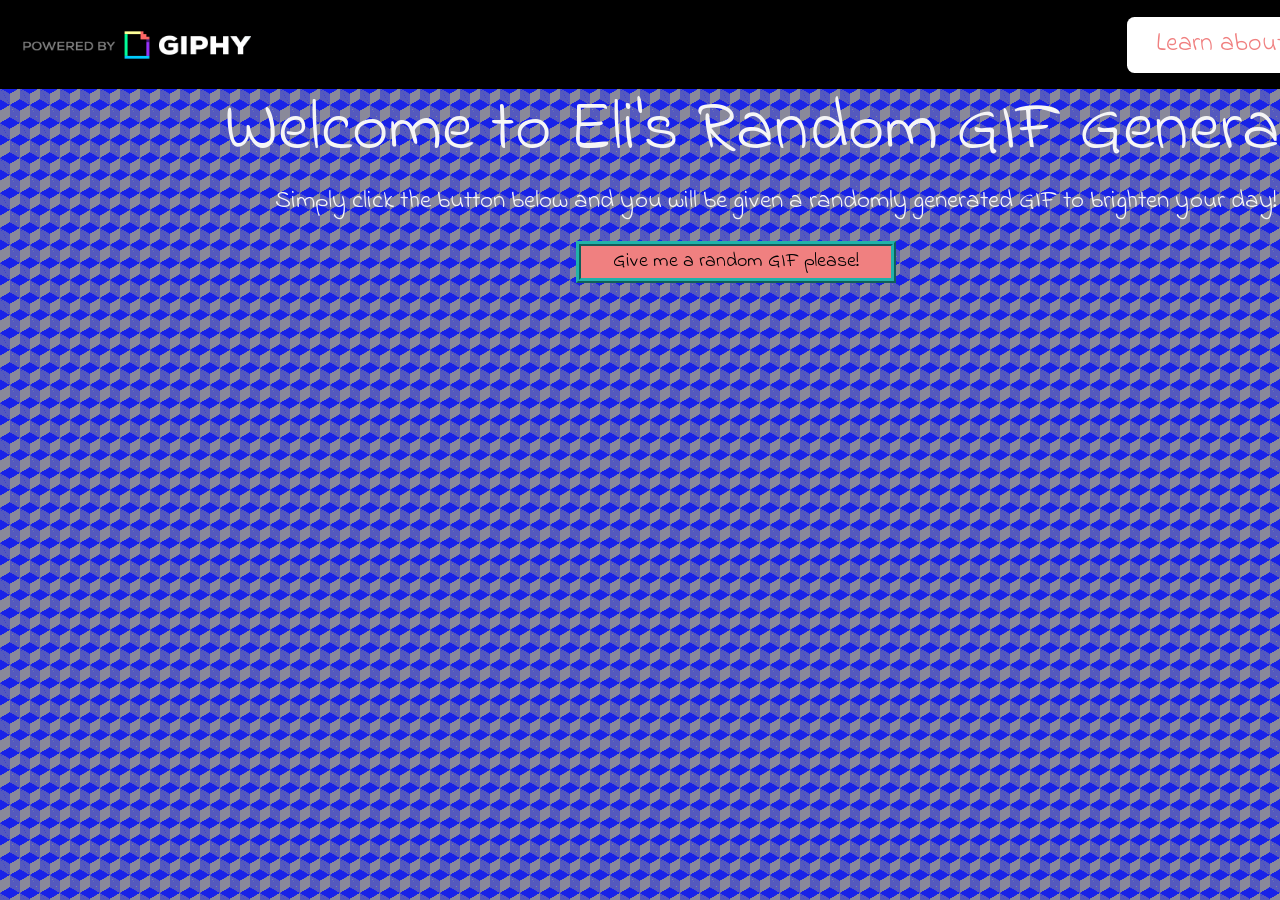
<file: index.html>
<!DOCTYPE html>
<html lang="en">
  <head>
    <meta charset="UTF-8" />
    <meta
      name="Content-Security-Policy"
      content="default-src: http: https: 'self'"
    />
    <meta name="viewport" content="width=device-width, initial-scale=1.0" />
    <meta http-equiv="X-UA-Compatible" content="ie=edge" />
    <title>Giphy API Demo</title>
    <link href="https://cdn.jsdelivr.net/npm/bootstrap@5.1.1/dist/css/bootstrap.min.css" rel="stylesheet" integrity="sha384-F3w7mX95PdgyTmZZMECAngseQB83DfGTowi0iMjiWaeVhAn4FJkqJByhZMI3AhiU" crossorigin="anonymous">
    <link rel="preconnect" href="https://fonts.googleapis.com">
    <link rel="preconnect" href="https://fonts.gstatic.com" crossorigin>
    <link href="https://fonts.googleapis.com/css2?family=Indie+Flower&display=swap" rel="stylesheet">
    <link href="style.css" rel="stylesheet">
</head>
<body>
    <nav class="navbar">
      <div class="container">

        <div class="logoDiv">
        <img src="./assets/giphylogo.jpg" alt="GIPHY logo" width="250" height="48" class="logo">
        </div>

        <div class="btnLinks">
        <a href="https://elirgabovitch.github.io/portfolio/" class="btn" role="button" target="_blank">Learn about Eli</a>

        <a href="https://giphy.com" class="btn" role="button" target="_blank">Explore GIPHY</a>
        </div>
    </nav>
    </div>

    <div class="background">
    <div class="jumbotron">
      <div class="jumboText">
      <h1 class="display-4">Welcome to Eli's Random GIF Generator</h1>
      <p class="lead">Simply click the button below and you will be given a randomly generated GIF to brighten your day!</p>
      </div>
      <button id="btnSearch">Give me a random GIF please!</button>
      <br>
      <br>
      <br>
      <br>
      <br>
      <br>
      </p>
    </div>
  
    <div class="out"></div>
  
</div>
  <script type="text/javascript" src="main.js"></script>
</body>
</html>
</file>
<file: style.css>
html {
    font-size: 20px;
    line-height: 1.6;
    font-family: -apple-system, BlinkMacSystemFont, "Segoe UI", Roboto,
      Oxygen, Ubuntu, Cantarell, "Open Sans", "Helvetica Neue", sans-serif;
  }

  body {
  background-color: #89899a;
  background-image:  linear-gradient(30deg, #1822e8 12%, transparent 12.5%, transparent 87%, #1822e8 87.5%, #1822e8), linear-gradient(150deg, #1822e8 12%, transparent 12.5%, transparent 87%, #1822e8 87.5%, #1822e8), linear-gradient(30deg, #1822e8 12%, transparent 12.5%, transparent 87%, #1822e8 87.5%, #1822e8), linear-gradient(150deg, #1822e8 12%, transparent 12.5%, transparent 87%, #1822e8 87.5%, #1822e8), linear-gradient(60deg, #1822e877 25%, transparent 25.5%, transparent 75%, #1822e877 75%, #1822e877), linear-gradient(60deg, #1822e877 25%, transparent 25.5%, transparent 75%, #1822e877 75%, #1822e877);
  background-size: 20px 35px;
  background-position: 0 0, 0 0, 10px 18px, 10px 18px, 0 0, 10px 18px;
}


.container {
  position: relative;
  display: flex;
  flex-direction: row;
  background-color: black;
}
  

.btnLinks {
  position: relative;
  flex: 1;
  display: flex;
  flex-direction: row;
  justify-content: flex-end safe;
  align-items: baseline;
}

.logoDiv {
  position: relative;
  flex: 1;
  display: flex;
  flex-direction: row;
  justify-content: flex-start safe;
  align-items: baseline;
  margin-left: -21%;
}


  .navbar {
    background-color: black;
    width: 125%;
  }

  #btnSearch {
    display: block;
    width: 25%;
    margin-left: 45%;
    background-color: lightcoral;
    font-family: 'Indie Flower', cursive;
    border-style: ridge;
    border-width: 0.25em;
    border-color: lightseagreen;
  }

  #btnSearch:hover {
    opacity: 0.7;
  }

  .jumboText {
    font-family: 'Indie Flower', cursive;
    color: whitesmoke;
    display: flex;
    flex-direction: column;
    justify-content: center;
    margin-left: 17.5%;
    width: 100%;
  }


.btn:hover {
  opacity: 0.7;
}

.btn {
  display: flex;
  flex-direction: row;
  justify-content: center;
  position: relative;
  color: lightcoral;
  background-color: white;
  width: 33%;
  font-family: 'Indie Flower', cursive;
  font-size: 130%;
  right: -65%;
  column-gap: 1%;
  margin: 1%;
}

.out {
  display: flex;
  flex-direction: row;
  justify-content: center;
  margin-left: 32%;
  width: 50%;
  margin-bottom: 5%;
  margin-top: -13%;
}

.lead {
  margin-left: 4%;
}
</file>
